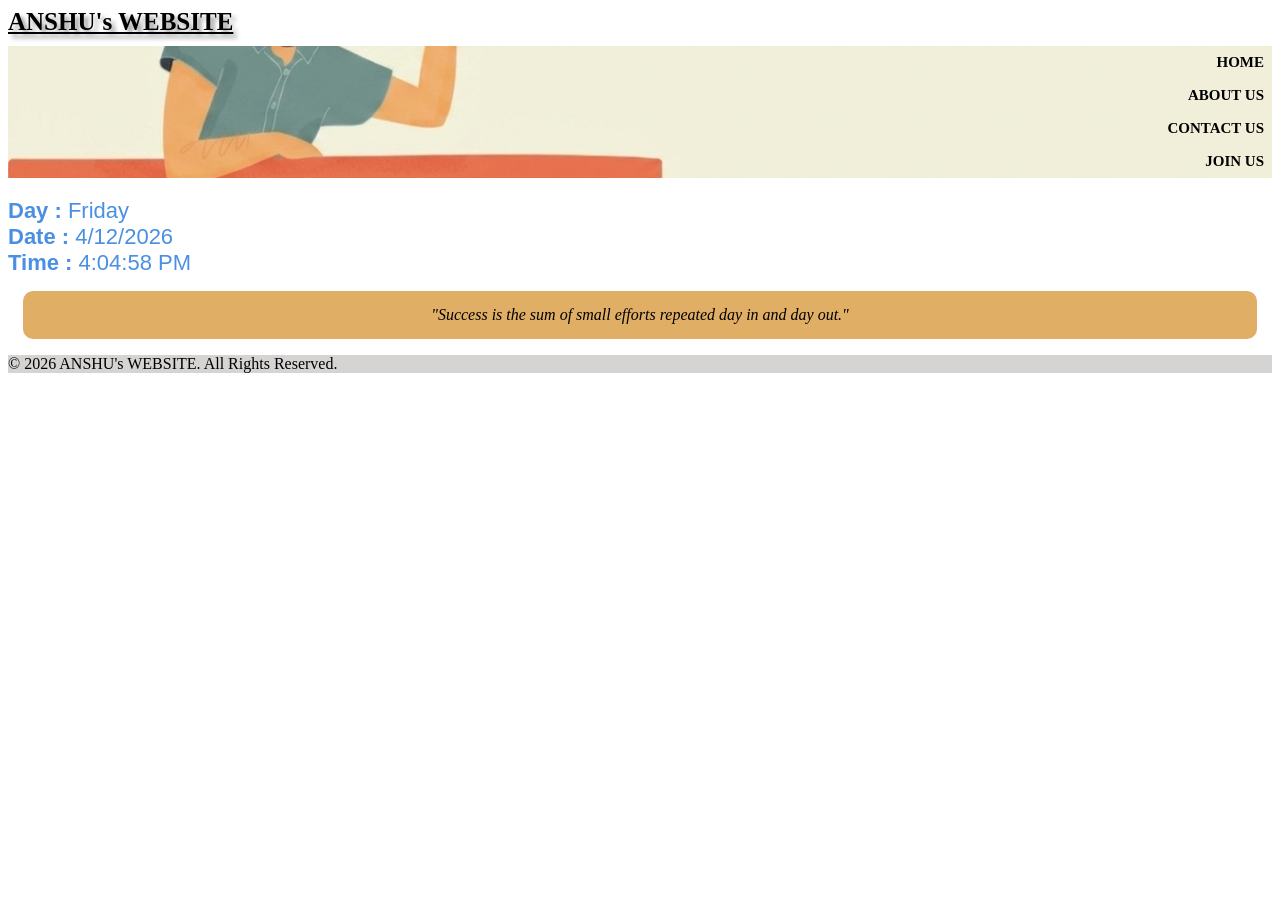
<file: index.html>
<!DOCTYPE html>
<html lang="en">
<head>
  <meta charset="UTF-8">
  <meta name="viewport" content="width=device-width, initial-scale=1.0">
  <title>ANSHU's WEBSITE</title>
 <link rel="stylesheet" href="style.css">
</head>
<body>
  <div class="logo">ANSHU's WEBSITE</div>
 <div class="one">
    <a href="index.html">HOME</a>
    <a href="about.html">ABOUT US</a>
   <a href="contact.html">CONTACT US</a>
    <a href="form.html">JOIN US</a>
 </div> 
<div id="datetime"></div>
  <script>
function updateDateTime() {
    const now = new Date();

    const days = [
        "Sunday", "Monday", "Tuesday",
        "Wednesday", "Thursday", "Friday", "Saturday"
    ];

    const day = days[now.getDay()];

    const date = now.getDate() + "/" +
                 (now.getMonth() + 1) + "/" +
                 now.getFullYear();

    const time = now.toLocaleTimeString();

    document.getElementById("datetime").innerHTML =
    "<b>Day :</b> " + day + "<br>" +
    "<b>Date :</b> " + date + "<br>" +
    "<b>Time :</b> " + time;
}

setInterval(updateDateTime, 1000);
updateDateTime();
  </script>
  <div class="quote">
  "Success is the sum of small efforts repeated day in and day out."
  </div>
  <footer>
  <p class="footer">© 2026 ANSHU's WEBSITE. All Rights Reserved.</p>
    
</footer>
</body>
</html>
</file>
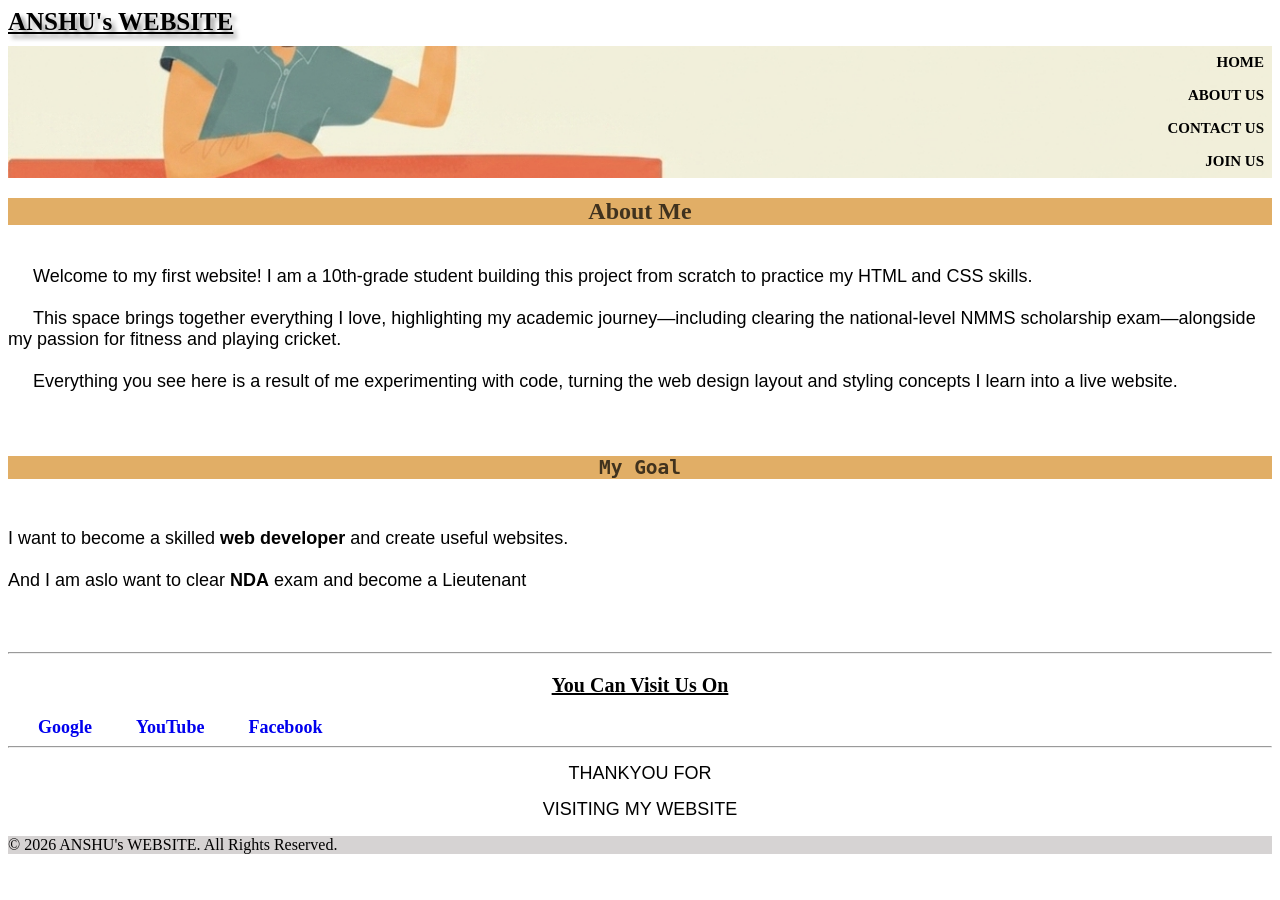
<file: about.html>
<!DOCTYPE html>
<html lang="en">
<head>
  <meta charset="UTF-8">
  <meta name="viewport" content="width=device-width, initial-scale=1.0">
  <title>ABOUT US</title>
 <link rel="stylesheet" href="style.css">
</head>
<body>
  <div class="logo">ANSHU's WEBSITE</div>
 <div class="one">
    <a href="index.html">HOME</a>
    <a href="about.html">ABOUT US</a>
   <a href="contact.html">CONTACT US</a>
        <a href="form.html">JOIN US</a>
 </div>
      
      <h2> About Me </h2>
  <pre id="only"><p class="paragraph">
     Welcome to my first website! I am a 10th-grade student building this project from scratch to practice my HTML and CSS skills.
    
     This space brings together everything I love, highlighting my academic journey—including clearing the national-level NMMS scholarship exam—alongside my passion for fitness and playing cricket. 
    
     Everything you see here is a result of me experimenting with code, turning the web design layout and styling concepts I learn into a live website.
</p> 
    <h2>My Goal</h2>
<p class="paragraph">I want to become a skilled <b>web developer</b> and create useful websites.

And I am aslo want to clear <b>NDA</b> exam and become a Lieutenant</p>
    </pre>
  <hr>
      <div>
      <h3> You Can Visit Us On</h3>
        </div>
  <div id="link">
      <a href="https://google.com" target="_blank">Google</a>
    <a href="https://youtube.com/@totalgames023?si=Z7VzcgmMjzN0c3Bm" target="_blank">YouTube</a>
      <a href="https://Facebook.com" target="_blank">Facebook</a>
    
  </div>    
  <hr>
<div class="two">THANKYOU FOR</div>
  <div class="two">VISITING MY WEBSITE</div>
<footer>
  <p class="footer">© 2026 ANSHU's WEBSITE. All Rights Reserved.</p>
</footer>
</body>
</html>
</file>
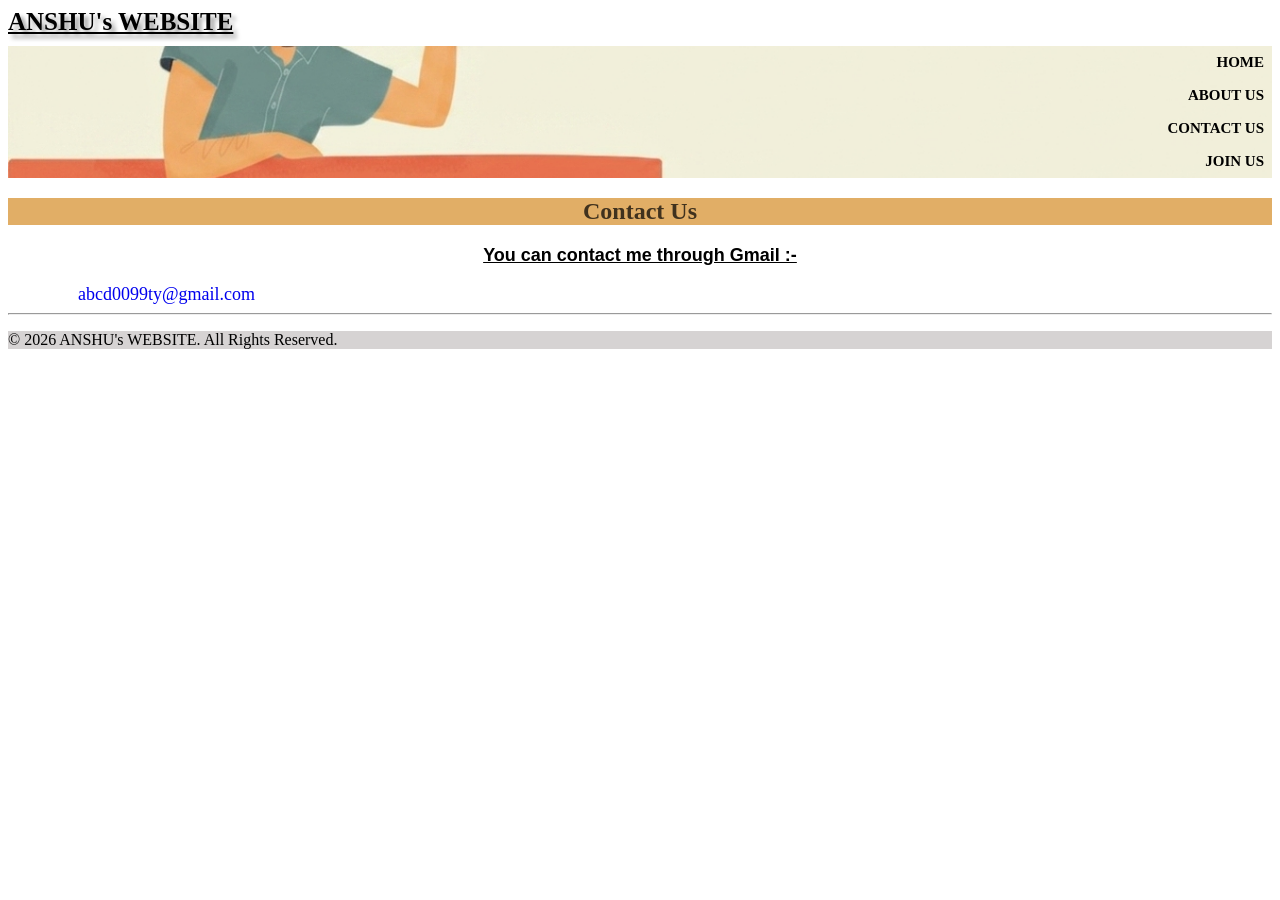
<file: contact.html>
<!DOCTYPE html>
<html lang="en">
<head>
  <meta charset="UTF-8">
  <meta name="viewport" content="width=device-width, initial-scale=1.0">
  <title>CONTACT US</title>
 <link rel="stylesheet" href="style.css">
</head>
<body>
<div class="logo">ANSHU's WEBSITE</div>
 <div class="one">
    <a href="index.html">HOME</a>
    <a href="about.html">ABOUT US</a>
   <a href="contact.html">CONTACT US</a>
       <a href="form.html">JOIN US</a>
 </div>
      <h2>Contact Us </h2>
    
      <h3 class="paragraph">
        You can contact me through Gmail :- 
        </h3>
          <div>
 <a href="mailto:abcd0099ty@gmail.com" id="gmail">abcd0099ty@gmail.com</a>         
      </div>
  <hr>
  <footer>
  <p class="footer">© 2026 ANSHU's WEBSITE. All Rights Reserved.</p>
</footer>
</body>
</html>
</file>
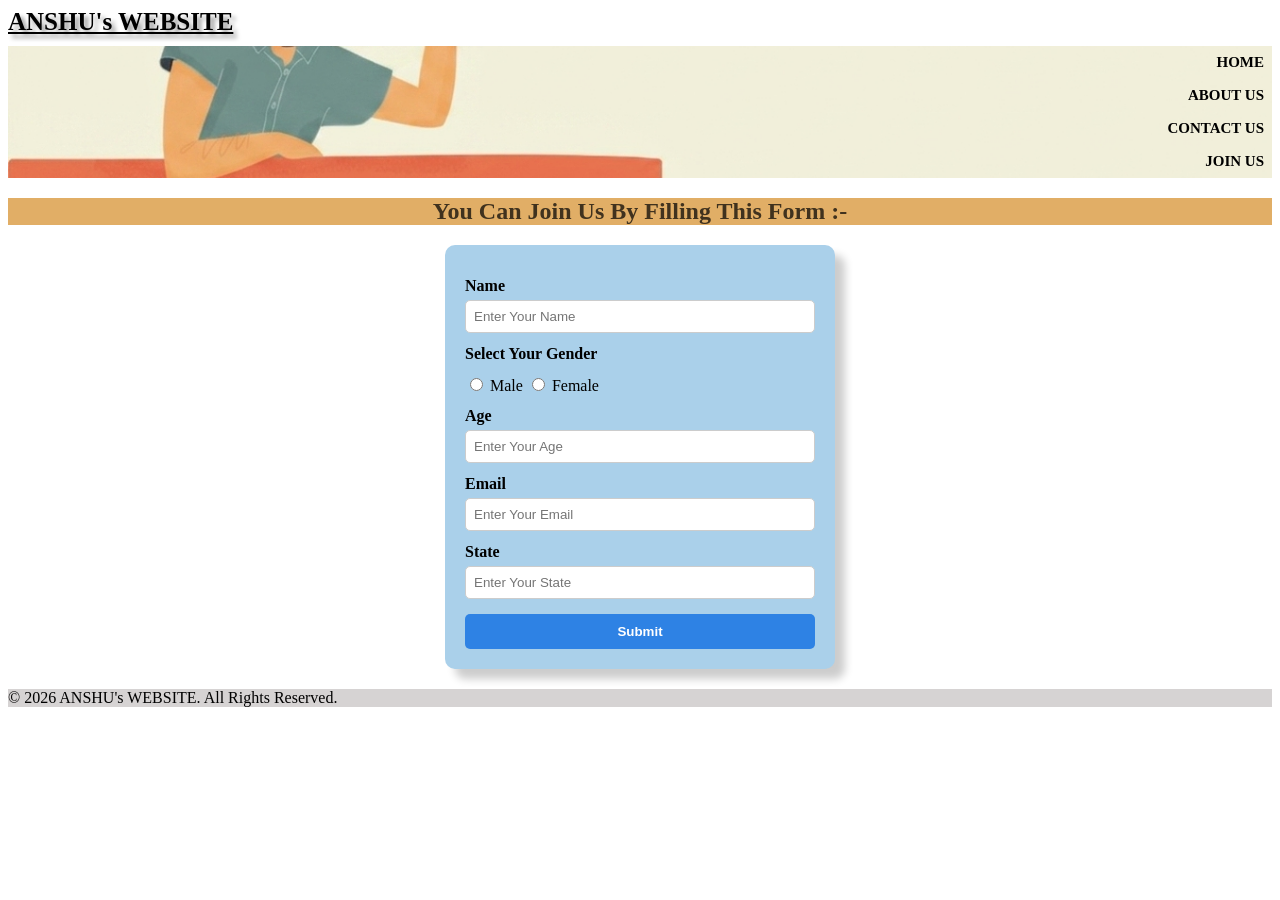
<file: form.html>
<!DOCTYPE html>
<html lang="en">
<head>
  <meta charset="UTF-8">
  <meta name="viewport" content="width=device-width, initial-scale=1.0">
  <title>JOIN US</title>
  <link rel="stylesheet" href="style.css">
</head>
<body>

  <div class="logo">ANSHU's WEBSITE</div>

  <div class="one">
    <a href="index.html">HOME</a>
    <a href="about.html">ABOUT US</a>
    <a href="contact.html">CONTACT US</a>
    <a href="form.html">JOIN US</a>
  </div>

  <h2>You Can Join Us By Filling This Form :-</h2>
  
  <form action="https://api.sheetmonkey.io/form/otWiCRAkWXdwu9Ao9PRhDN" method="post">

    <label for="name">Name</label>
    <input
      id="name"
      name="name"
      type="text"
      placeholder="Enter Your Name"
      required>

    <label>Select Your Gender</label>
    <input type="radio" name="gender" value="Male" required> Male
    <input type="radio" name="gender" value="Female"> Female
  <label for="age">Age</label>
    <input id="age" name="age" type="number" placeholder="Enter Your Age" min="18" max="40">

    <label for="email">Email</label>
    <input
      id="email"
      name="email"
      type="email"
      placeholder="Enter Your Email"
      required>

    <label for="state">State</label>
    <input
      id="state"
      name="state"
      type="text"
      placeholder="Enter Your State">

    <input type="submit" value="Submit">

  </form>
<footer>
  <p class="footer">© 2026 ANSHU's WEBSITE. All Rights Reserved.</p>
</footer>
</body>
</html>
</file>
<file: style.css>
body{
background-color: #ffffff;
}
.logo{
text-decoration: underline;
background-color: transparent;
text-align: left;
font-weight: bolder;
font-size: 25px;
text-shadow: 4px 4px 4px rgba(0,0,0,0.4);
}

.one{
background-image: url("image.png");
background-size: cover;
background-position: center;
min-height: 130px;
  min-width: device-width;
border: 2px solid red
font-family: monospace;
font-weight: bold;
font-size: 15px;
  margin-top: 10px;
}

.one a{
display: block;
text-decoration: none;
color: #000;
padding: 8px;
font-weight: bold;
text-align: right;
}

.one a:hover{
color: blue;
}
h2{
color: #40321e;
background-color: #e1ae66;
text-align: center;
font-weight: bold;
}
.two{
font-size: 18px;
text-align: center;
margin-top: 15px;
font-family: arial;
}
.paragraph{
font-size: 18px;
font-family: arial;
}
#link a{
margin-right: 10px;
margin-left: 30px;
text-decoration: none;
text-align: center;
font-size: 18px;
font-weight: bold;
}
#link a:hover{
color: blue
}
h3{
text-decoration: underline;
text-align: center;
font-weight: bold;
font-size: 20px
}
#only{
  white-space: pre-wrap;
  word-wrap: break-word;
}
#gmail{
  text-decoration: none;
  font-size: 18px;
  margin-left: 70px;
}
form{
    max-width: 350px;
    margin: 20px auto;
    padding: 20px;
    background: #aad0ea;
    border-radius: 10px;
    box-shadow: 10px 10px 8px rgba(0,0,0,0.2);
}

label{
    display: block;
    margin-top: 12px;
    margin-bottom: 5px;
    font-weight: bold;
}

input[type="text"],
input[type="email"]{
    width: 100%;
    padding: 8px;
    border: 1px solid #ccc;
    border-radius: 5px;
    box-sizing: border-box;
}
input[type="number"]{
  width: 100%;
    padding: 8px;
    border: 1px solid #ccc;
    border-radius: 5px;
    box-sizing: border-box;
}
input[type="radio"]{
    margin-top: 10px;
}

input[type="submit"]{
    width: 100%;
    margin-top: 15px;
    padding: 10px;
    border: none;
    border-radius: 5px;
    background-color: #2e82e4;
    color: white;
    font-weight: bold;
}
#datetime{
    text-align: left;
    font-size: 22px;
    margin-top: 20px;
    color: #4A90E2;
    font-family: Arial, sans-serif;
}
.footer{
  background-color: #d6d3d3
}
.quote{
  background:#e1ae66;
  padding:15px;
  text-align:center;
  border-radius:10px;
  margin:15px;
  font-style:italic;
}
</file>
